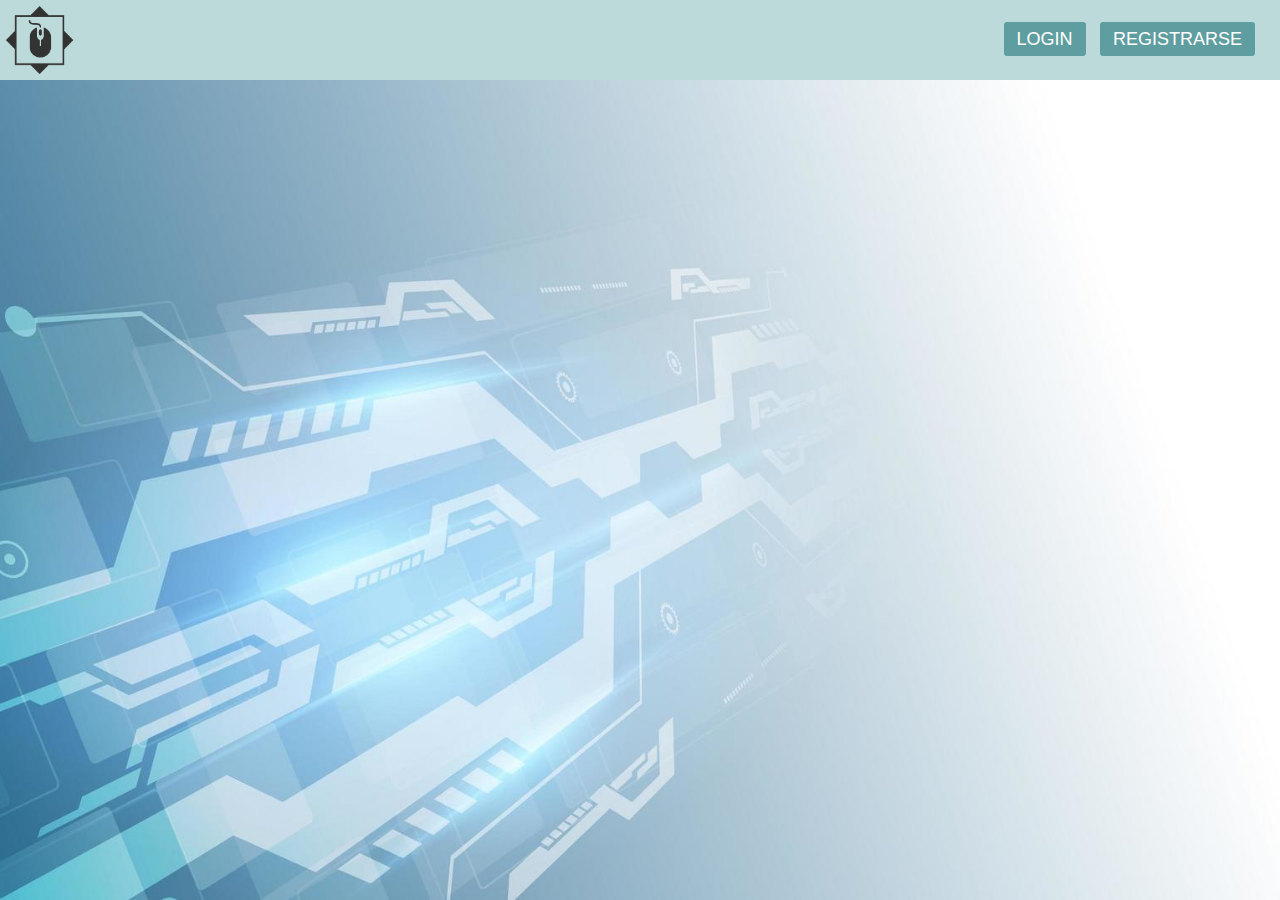
<file: index.html>
<!DOCTYPE html>
<html lang="es">

<head>
    <meta charset="UTF-8">
    <meta http-equiv="X-UA-Compatible" content="IE=edge">
    <meta name="viewport" content="width=device-width, initial-scale=1.0">
    <title>CompuMouse</title>
    <link rel="shortcut icon" href="img/mouse_ico3.png" id="ico-top">
    <link rel="stylesheet" href="css/estilos.css">
</head>

<body>
    <nav class="nav-menu">
        <input type="checkbox" name="" id="check">
        <label for="check" id="btn-menu"><img src="img/icono Hamburguesa.png" width="60px" height="60px"></label>
        <a href="#"><img src="img/Mouse_ico4.png" id="logo"></a>
        <ul>
            <li><button type="button" id="btn-login"><a id="enlace-login" href="login.html">Login</a></button></li>
            <li><button type="button" id="btn-registrar"><a id="enlace-registro" href="registro.html">Registrarse</a></button></li>
        </ul>
    </nav>
    <section></section>
</body>

</html>
</file>
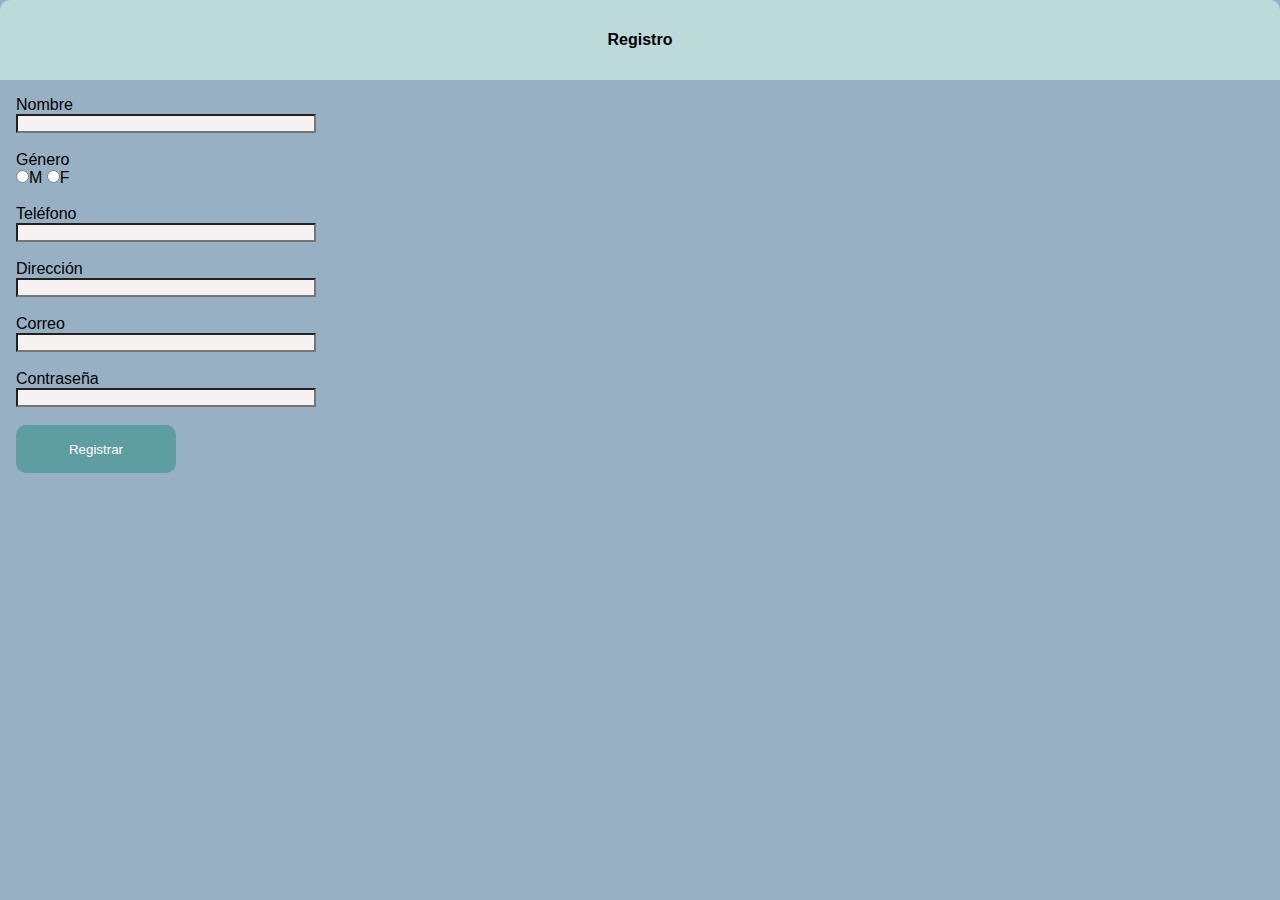
<file: registro.html>
<!DOCTYPE html>
<html lang="en">
<head>
    <meta charset="UTF-8">
    <meta http-equiv="X-UA-Compatible" content="IE=edge">
    <meta name="viewport" content="width=device-width, initial-scale=1.0">
    <title>Registro</title>
    <link rel="shortcut icon" href="img/mouse_ico3.png" id="ico-top">
    <link rel="stylesheet" href="css/estilos.css">
    <script src="form.js"></script>
    <script src="registro.js"></script>
<body>
     <header>
            <p type="text "align="center" style=" font-family: 'Times New Roman', Times, serif;"> <b>Registro</b></p>
    </header>
    <form name="formulario" id="form-registro" onsubmit="return false">
        <label for="" id="Nombre">Nombre</label>
        <input type="text" name="Nombre" id="nombre"><br>
            <div>
                <legend>Género</legend>
                <label for="" id="Genero"><input type="radio" name="Genero" value="M" id="M">M</label>
                <label for="" id="Genero"><input type="radio" name="Genero" value="F" id="F">F</label>
            </div>
        <br>
        <label for="" id="Telefono">Teléfono</label>
        <input type="tel" name="" id="telefono"><br>
        <label for="" id="Direccion">Dirección</label>
        <input type="text" name="" id="direccion"><br>
        <label for="" id="Correo">Correo</label>
        <input type="email" name="" id="correo" autocomplete="username"><br>
        <label for="" id="Pass">Contraseña</label>
        <input type="password" name="" id="contrasena" autocomplete="current-password"><br>
        <div id="div-btn-registrar2"></div>
            <input type="submit" id="btn-submit-form" value="Registrar" onclick="checkNombre(), checkTelefono(), checkDir(), checkCorreo(), agregarRegistro()">
        </div>
    </form>  
</body>
</html>
</file>
<file: css/estilos.css>
*{
    padding: 0;
    margin: 0;
    text-decoration: none; /*quita las lineas de subrayado de los links*/
    list-style: none; /*quita las viñetas de las listas*/
    box-sizing: border-box;/*Para que los elementos no se desborden del contenedor*/
    font-family: 'Lucida Sans', 'Lucida Sans Regular', 'Lucida Grande', 'Lucida Sans Unicode', Geneva, Verdana, sans-serif;
}
header{
    background-color: rgb(189, 218, 219);
    height: 80px;
    border-top-left-radius: 10px;
    border-top-right-radius: 10px;
}
header p{
    line-height: 80px;
}
body{
    background-color: rgb(152, 176, 196);
    
}
nav{
    background-color: rgb(189, 218, 219);
    height: 80px;
    width: 100%;
}
nav ul{
    float: right;
    margin-right: 20px;
}
nav ul li{
    display: inline-block;
    line-height: 80px;/*centra el contenido en el ancho del nav*/
    margin: 0 5px; /*margen arriba y abajo 0, margen laterales 5px*/
}
nav ul li a{
    background-color: cadetblue;
    color: white;
    font-size: 18px;
    padding: 7px 13px;
    border-radius: 3px;
    text-transform: uppercase;
}
li a:hover{
    background-color: rgb(74, 88, 88);
}
button:hover{
    background-color: rgb(74, 88, 88);
}
button{
    border: none;
}
#logo{
    position: absolute;
}
#logo{
    width: 80px;
    padding-top: 5px;
}
#btn-menu{
    float: right;
    padding-top: 10px;
    cursor: pointer;
    margin-right: 10px;
    display: none;
}
#check{
    display: none;
}
section{
    background-image: url(/img/Tecnologia_Fondo3.jpg);
    background-position: center center;
    background-size: cover;
    height: calc(100vh - 80px); /*100vh corresponde al tamaño total de la pagina, se le restan los 80px del nav*/
}
body{
    font-family: 'Times New Roman', Times, serif;
}
@media (max-width: 952px){
    
    nav ul li a{
        font-size: 16px;
    }
}
@media (max-width: 858px){
    #btn-menu{
        display: block;
    }
    ul{
        position: fixed;
        width: 100%;
        height: 100vh;
        background-color: rgb(152, 176, 196);
        top: 80px;
        left: 100%;
        text-align: center;
        transition: 1s;
    }
    nav ul li{
        display: block;
        margin: 50px 0;
        line-height: 30px;
    }
    nav ul li a{
        font-size: 20px;
    }
    li a:hover{
        background-color: rgb(74, 88, 88);
    }
    button:hover{
        background-color: rgb(74, 88, 88);
    }
    #check:checked ~ ul{
        left: 0;
    }
}
/*estilos para el formulario*/
#form-registro{
    display: flex;
    flex-direction: column;
    padding: 1em;
}
fieldset{
    border: none;
}
body input{
    background-color: rgb(246, 242, 242);
}

#title_registro{
    text-align: center;
}
/*Para dar tamaño fijo a los input del formulario (registrar)*/
#nombre, #telefono, #direccion, #correo, #contrasena{
    width: 300px;
}
/*Para dejar el botón registrar (registrar2) siempre en el centro*/
#btn-submit-form{
   text-align: center;
}
/*Estilo del botón registrar/formulario*/
#btn-submit-form{
    padding: 0.5rem;
    width: 10rem;
    height: 3rem;
    border: none;
    border-radius: 10px;    
    background-color: cadetblue;
    color: white;
    font-family: 'Lucida Sans', 'Lucida Sans Regular', 'Lucida Grande', 'Lucida Sans Unicode', Geneva, Verdana, sans-serif;
    transition: color 0.25s, border-color 0.25s, box-shadow 0.25s, transform 0.25s;
}
#btn-submit-form:hover{
    cursor: pointer;
    background-color: rgba(0,0,0,0.3);
    box-shadow: 0 0.5em 0.5em -0.4em #110338;
    transform: translateY(-0.25em);
}
</file>
